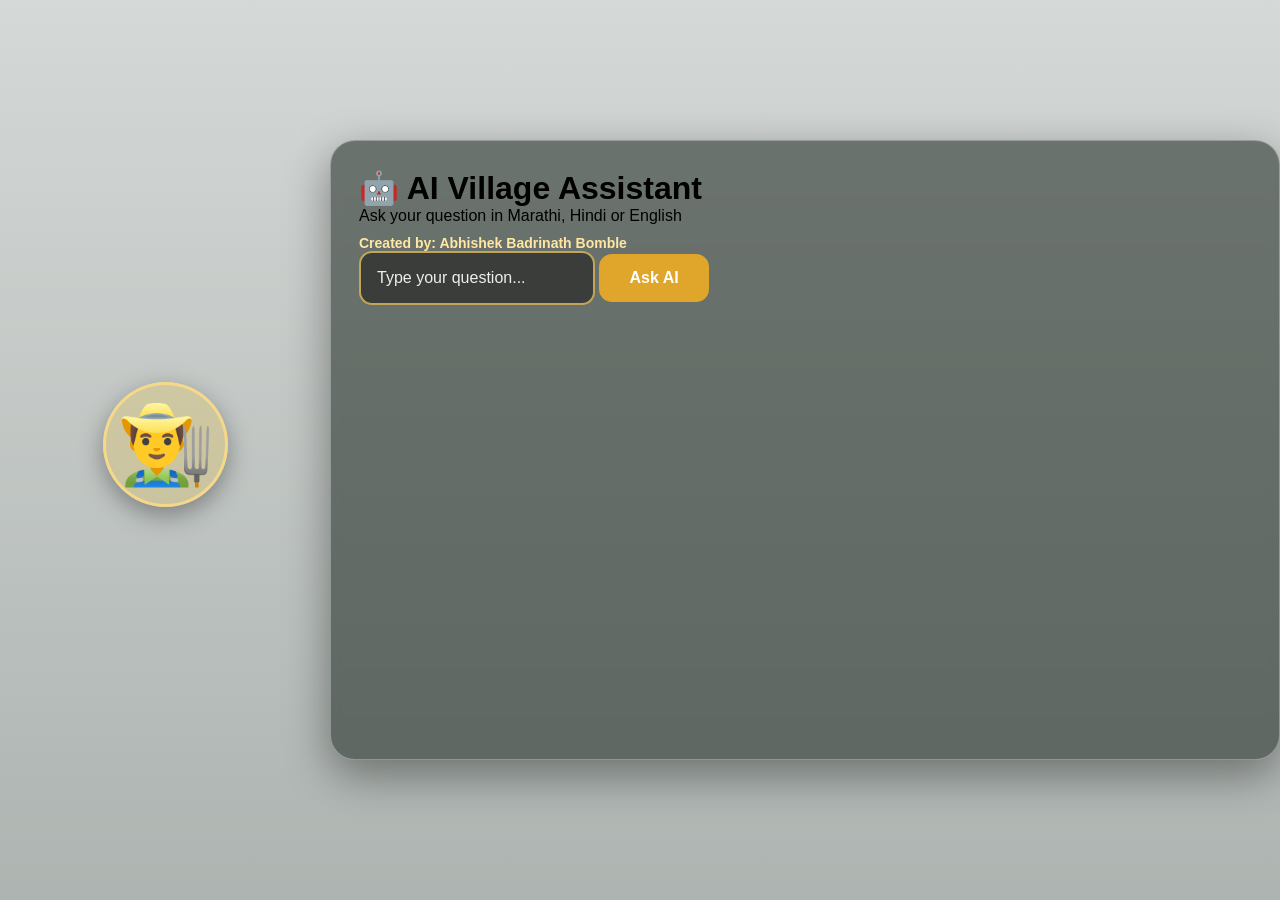
<file: index.html>
<!DOCTYPE html>
<html lang="en">

<head>
    <meta charset="UTF-8">
    <meta name="viewport" content="width=device-width, initial-scale=1.0">

    <title>AI Village Assistant</title>

    <link rel="stylesheet" href="/static/style.css">
</head>

<body>
    <div class="farmer">
    👨‍🌾
</div>

    <div class="container">

       <h1>🤖 AI Village Assistant</h1>

<p>Ask your question in Marathi, Hindi or English</p>

<p class="created-by">Created by: Abhishek Badrinath Bomble</p>
        <div id="chat"></div>

        <div class="input-box">

            <input
                type="text"
                id="question"
                placeholder="Type your question..."
            >

            <button onclick="askAI()">Ask AI</button>

        </div>

    </div>

    <script src="/static/script.js"></script>

</body>

</html>
</file>
<file: static/style.css>
* {
    margin: 0;
    padding: 0;
    box-sizing: border-box;
}

body {
    font-family: Arial, sans-serif;
    min-height: 100vh;

    background:
        linear-gradient(
            rgba(20, 40, 30, 0.18),
            rgba(20, 40, 30, 0.35)
        ),
        url("https://images.unsplash.com/photo-1500382017468-9049fed747ef?auto=format&fit=crop&w=2000&q=90");

    background-size: cover;
    background-position: center;
    background-attachment: fixed;

    display: flex;
    justify-content: center;
    align-items: center;
}

/* Main UI */
.container {
    width: 92%;
    max-width: 950px;
    min-height: 620px;

    background: rgba(35, 45, 38, 0.58);

    backdrop-filter: blur(5px);

    border: 1px solid rgba(255,255,255,0.3);
    border-radius: 25px;

    padding: 28px;

    box-shadow: 0 15px 45px rgba(0,0,0,0.4);
}

/* Header */
.header {
    text-align: center;
    color: white;
    margin-bottom: 22px;
}

/* Cartoon Farmer */
.farmer {
    width: 125px;
    height: 125px;

    margin: 0 auto 12px;

    display: flex;
    align-items: center;
    justify-content: center;

    font-size: 78px;

    background: rgba(255, 193, 7, 0.18);

    border: 3px solid rgba(255, 220, 130, 0.8);

    border-radius: 50%;

    box-shadow: 0 8px 25px rgba(0,0,0,0.35);

    animation: farmerMove 3s ease-in-out infinite;
}

@keyframes farmerMove {
    0%, 100% {
        transform: translateY(0);
    }

    50% {
        transform: translateY(-7px);
    }
}

.header h1 {
    font-size: 40px;

    text-shadow: 2px 3px 8px black;

    margin-bottom: 7px;
}

.header p {
    color: #fff;
    font-size: 17px;
}

/* Created By */
.created-by {
    margin-top: 10px;

    font-size: 14px;

    color: #ffe7a3 !important;

    font-weight: bold;
}

/* Chat Box */
.chat-box {
    height: 350px;

    overflow-y: auto;

    padding: 20px;

    background: rgba(0,0,0,0.28);

    border-radius: 18px;

    border: 1px solid rgba(255,255,255,0.25);
}

/* Messages */
.message {
    max-width: 80%;

    padding: 13px 17px;

    margin: 12px 0;

    border-radius: 16px;

    line-height: 1.5;

    color: white;
}

.user-message {
    margin-left: auto;

    background: rgba(230, 170, 60, 0.85);
}

.bot-message {
    margin-right: auto;

    background: rgba(70, 90, 100, 0.75);

    border-left: 4px solid #ffd36b;
}

/* Input */
.input-area {
    display: flex;

    gap: 10px;

    margin-top: 20px;
}

#question {
    flex: 1;

    padding: 16px;

    font-size: 16px;

    color: white;

    background: rgba(20,20,20,0.55);

    border: 2px solid rgba(255, 210, 100, 0.7);

    border-radius: 13px;

    outline: none;
}

#question::placeholder {
    color: #eee;
}

#question:focus {
    border-color: #ffd36b;
}

/* Button */
button {
    padding: 15px 30px;

    border: none;

    border-radius: 13px;

    background: #e0a52b;

    color: white;

    font-size: 16px;

    font-weight: bold;

    cursor: pointer;

    transition: 0.3s;
}

button:hover {
    background: #c78b16;

    transform: scale(1.05);
}

/* Mobile */
@media (max-width: 600px) {

    .container {
        width: 95%;
        padding: 20px;
    }

    .farmer {
        width: 100px;
        height: 100px;
        font-size: 60px;
    }

    .header h1 {
        font-size: 28px;
    }

    .input-area {
        flex-direction: column;
    }

    button {
        width: 100%;
    }
}
</file>
